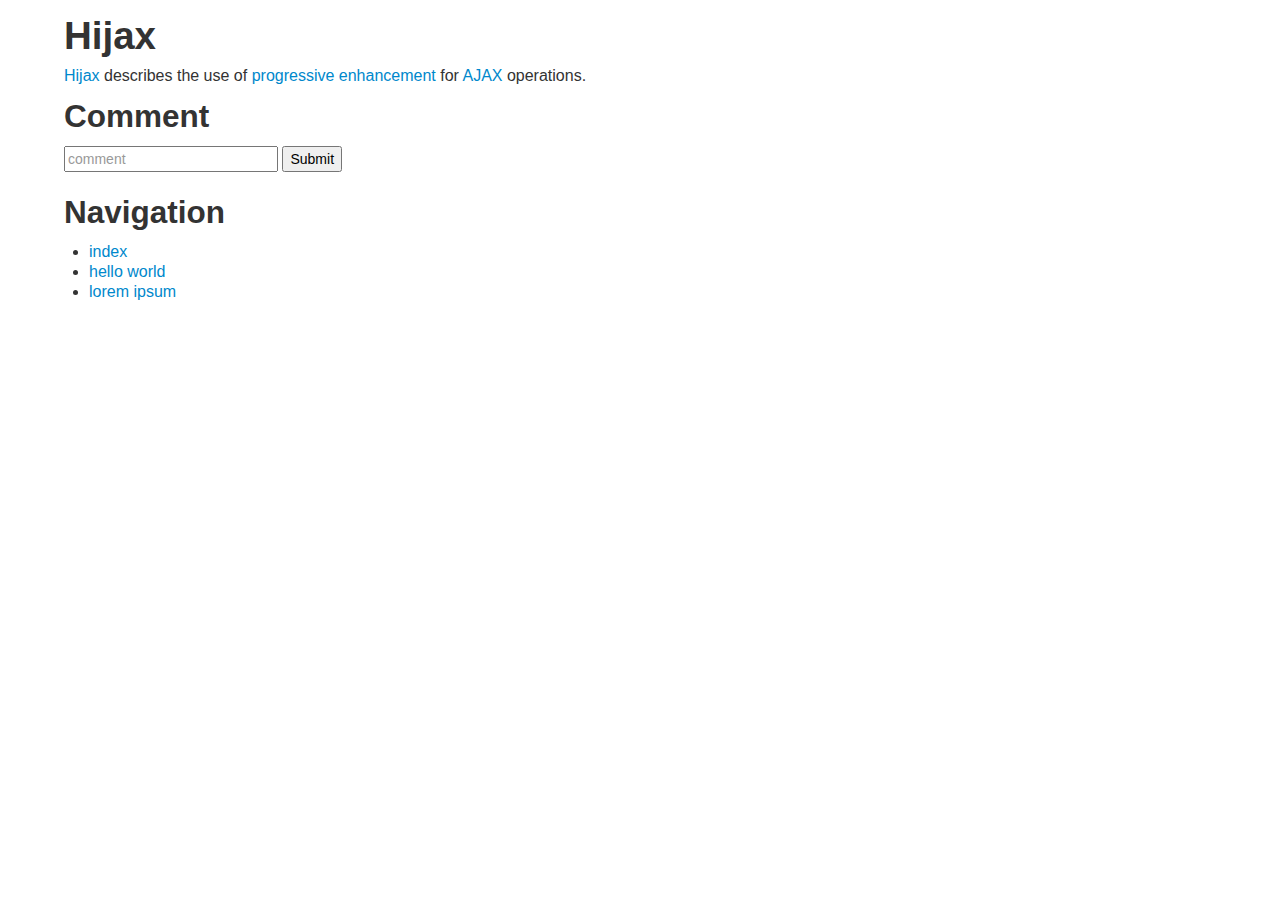
<file: examples/hijax/index.html>
<!DOCTYPE html>
<html>

<head>
	<meta charset="utf-8">
	<title>Hijax</title>
	<link rel="stylesheet" href="lib/bootstrap.css">
	<link rel="stylesheet" href="main.css">
</head>

<body>
	<h1>Hijax</h1>

	<p id="content">
		<a href="http://domscripting.com/blog/display/41/">Hijax</a>
		describes the use of
		<a href="http://www.alistapart.com/articles/understandingprogressiveenhancement/">progressive enhancement</a>
		for
		<a href="http://www.adaptivepath.com/ideas/ajax-new-approach-web-applications">AJAX</a>
		operations.
	</p>

	<h2>Comment</h2>
	<form action="submission.html" method="get">
		<input placeholder="comment">
		<input type="submit">
	</form>

	<h2>Navigation</h2>
	<ul id="nav">
		<li> <a href="index.html">index</a> </li>
		<li> <a href="hello.html">hello world</a> </li>
		<li> <a href="lipsum.html">lorem ipsum</a> </li>
	</ul>

	<script src="lib/jquery.js"></script>
	<script src="main.js"></script>
</body>

</html>
</file>
<file: examples/hijax/main.css>
body {
	width: 90%;
	margin: 1em auto;
	font-size: 16px;
}

.alert {
	position: absolute;
}
</file>
